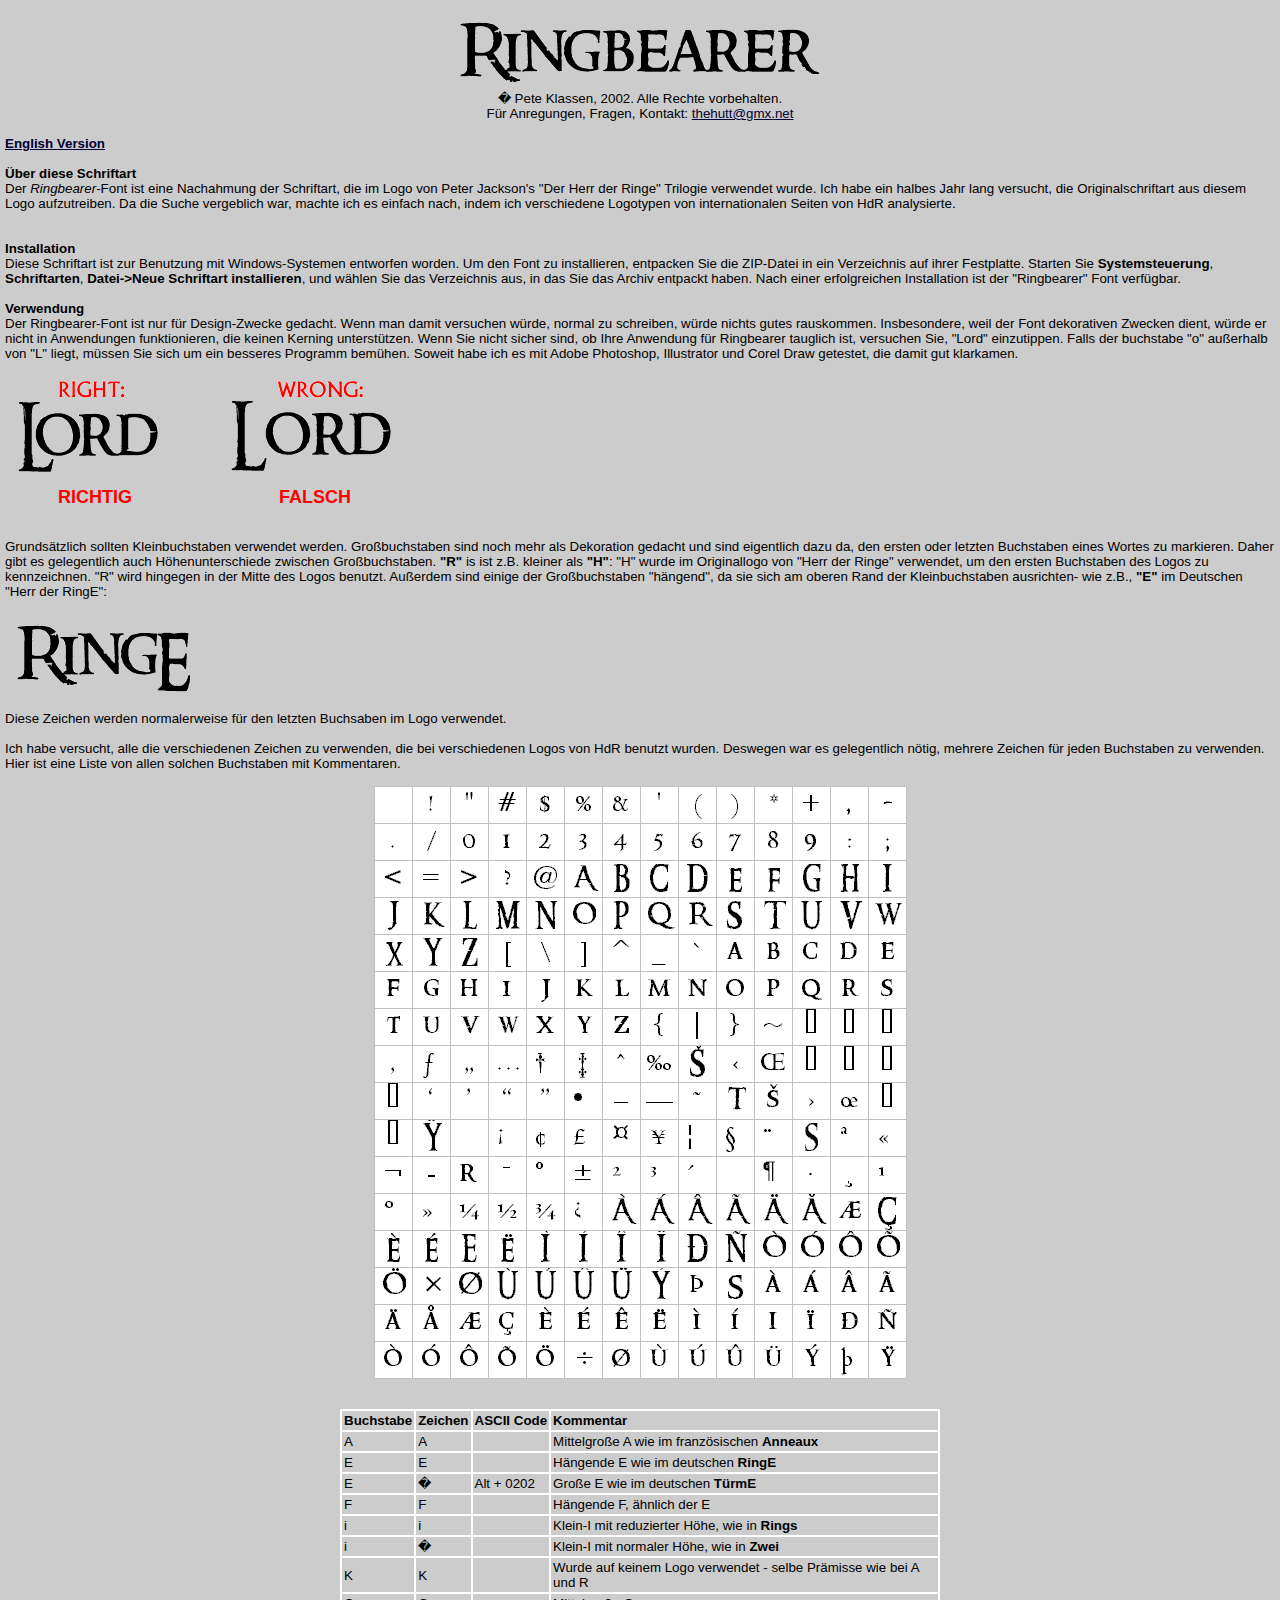
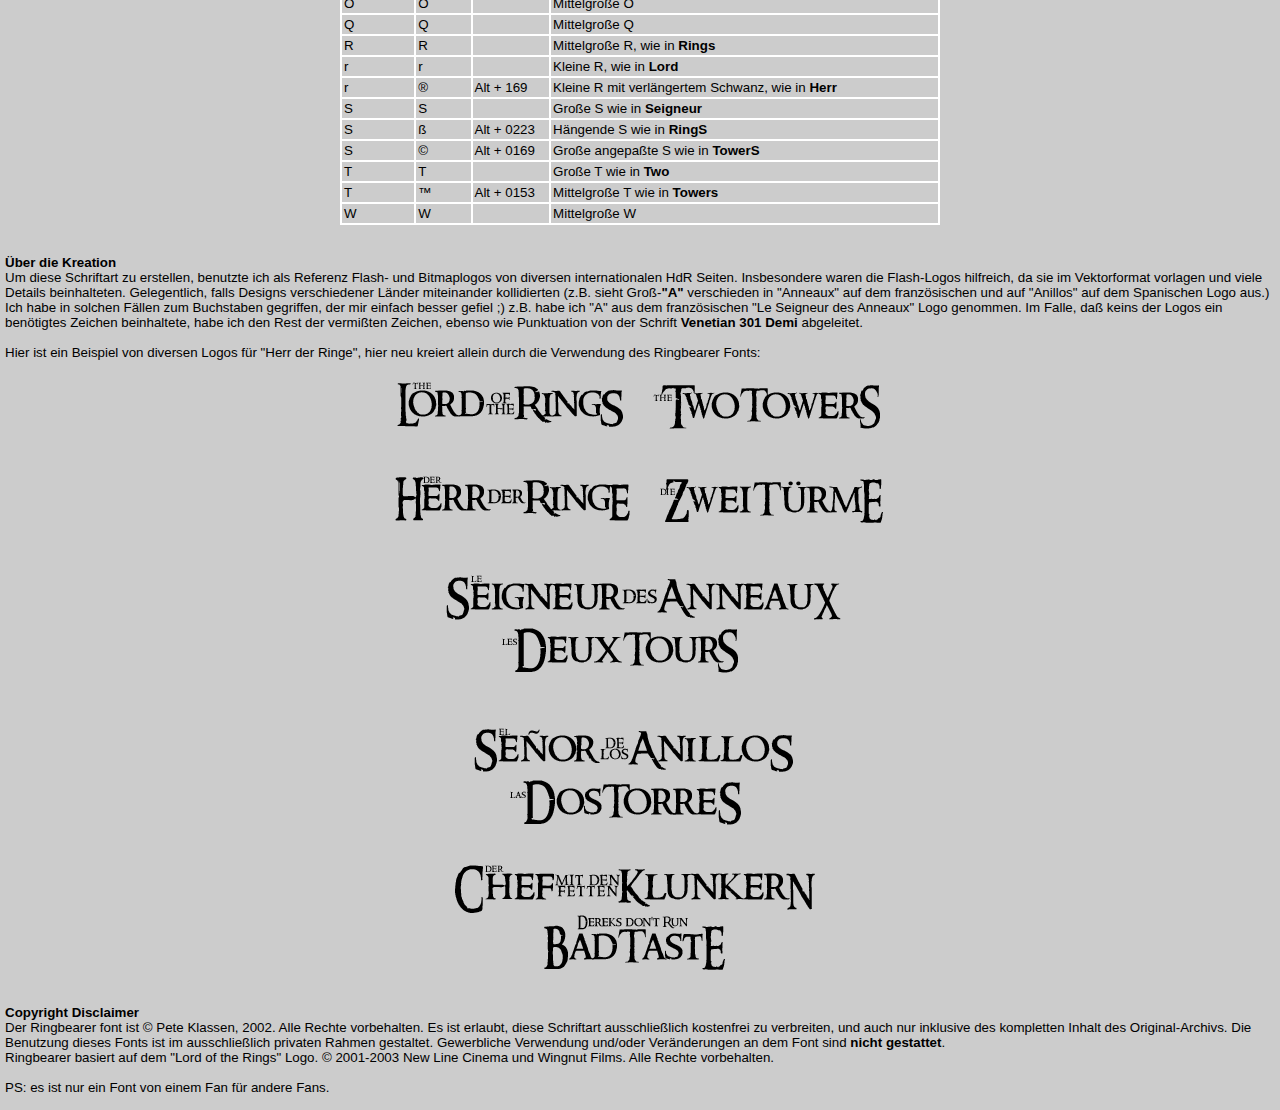
<file: assets/police/ring/liesmich.html>
<html>
<head>
<style type="text/css">
<!--
blabla {}
td {font-size: 10pt; border-width:1pt; border-style:solid; border-color:#FFFFFF;}
.loprof {font-size: 10pt; border-width:0pt; }
-->
</style>

</head>

<body bgcolor="#CCCCCC" text="#000000" alink="#000032" vlink="#000032" link="#000032" topmargin=0 leftmargin=5 marginwidth=5 marginheight=0 style="font-family:Verdana,Arial,Helvetica; font-size: 10pt;">
<br>
<center><img src="./ringbearer.gif" alt="Ringbearer" border="0"><br>
� Pete Klassen, 2002. Alle Rechte vorbehalten.<br>
F&uuml;r Anregungen, Fragen, Kontakt: <a href="mailto:thehutt@gmx.net">thehutt@gmx.net</a>
</center><br>

<b><a href="readme.html">English Version</a></b><br>&nbsp;<br>


<b>&Uuml;ber diese Schriftart</b><br>
Der <i>Ringbearer</i>-Font ist eine Nachahmung der Schriftart, die im Logo von Peter Jackson's "Der Herr der Ringe" Trilogie verwendet wurde. Ich habe ein halbes Jahr lang versucht, die Originalschriftart aus diesem Logo aufzutreiben. Da die Suche vergeblich war, machte ich es einfach nach, indem ich verschiedene Logotypen von internationalen Seiten von HdR analysierte.<br>
<br>&nbsp;<br>
<b>Installation</b><br>
Diese Schriftart ist zur Benutzung mit Windows-Systemen entworfen worden. Um den Font zu installieren, entpacken Sie die ZIP-Datei in ein Verzeichnis auf ihrer Festplatte. Starten Sie <b>Systemsteuerung</b>, <b>Schriftarten</b>, <b>Datei->Neue Schriftart installieren</b>, und w&auml;hlen Sie das Verzeichnis aus, in das Sie das Archiv entpackt haben. Nach einer erfolgreichen Installation ist der "Ringbearer" Font verf&uuml;gbar.

<br>&nbsp;<br>
<b>Verwendung</b><br>
Der Ringbearer-Font ist nur f&uuml;r Design-Zwecke gedacht. Wenn man damit versuchen w&uuml;rde, normal zu schreiben, w&uuml;rde nichts gutes rauskommen. Insbesondere, weil der Font dekorativen Zwecken dient, w&uuml;rde er nicht in Anwendungen funktionieren, die keinen Kerning unterst&uuml;tzen. Wenn Sie nicht sicher sind, ob Ihre Anwendung f&uuml;r Ringbearer tauglich ist, versuchen Sie, "Lord" einzutippen. Falls der buchstabe "o" au&szlig;erhalb von "L" liegt, m&uuml;ssen Sie sich um ein besseres Programm bem&uuml;hen. Soweit habe ich es mit Adobe Photoshop, Illustrator und Corel Draw getestet, die damit gut klarkamen.<br>&nbsp;<br>
<img src="./example1.gif" alt="" border=0><br>
<table width=400 border=0 cellpaddin=0 cellspacing=0><tr><td width=200 class="loprof" align=center><font color="FF0000" size=+1><b>RICHTIG&nbsp;&nbsp;&nbsp;&nbsp;</b></font></td>
<td width=200 align=center class="loprof"><font color="FF0000" size=+1><b>&nbsp;&nbsp;&nbsp;&nbsp;FALSCH</b></font></td></tr></table>
<br>&nbsp;<br>

Grunds&auml;tzlich sollten Kleinbuchstaben verwendet werden. Gro&szlig;buchstaben sind noch mehr als Dekoration gedacht und sind eigentlich dazu da, den ersten oder letzten Buchstaben eines Wortes zu markieren. Daher gibt es gelegentlich auch H&ouml;henunterschiede zwischen Gro&szlig;buchstaben. <b>"R"</b> is ist z.B. kleiner als <b>"H"</b>: "H" wurde im Originallogo von "Herr der Ringe" verwendet, um den ersten Buchstaben des Logos zu kennzeichnen. "R" wird hingegen in der Mitte des Logos benutzt. Au&szlig;erdem sind einige der Gro&szlig;buchstaben "h&auml;ngend", da sie sich am oberen Rand der Kleinbuchstaben ausrichten- wie z.B., <b>"E"</b> im Deutschen "Herr der RingE":<br>&nbsp;<br>
<img src="./example2.gif" alt="" border=0><br>
Diese Zeichen werden normalerweise f&uuml;r den letzten Buchsaben im Logo verwendet.
<br>&nbsp;<br>

Ich habe versucht, alle die verschiedenen Zeichen zu verwenden, die bei verschiedenen Logos von HdR benutzt wurden. Deswegen war es gelegentlich n&ouml;tig, mehrere Zeichen f&uuml;r jeden Buchstaben zu verwenden. Hier ist eine Liste von allen solchen Buchstaben mit Kommentaren.<br>&nbsp;<br>
<center><img src="./alphabet.gif" alt="" border=0></center><br>&nbsp;<br>
<table width=600 cellspacing=0 cellpadding=2 align=center border=0 style="border-width:1pt; border-style:solid; border-color:#FFFFFF; font-color:#FFFFFF;">
<tr><td><b>Buchstabe</b></td><td><b>Zeichen</b></td><td><b>ASCII&nbsp;Code</b></td><td><b>Kommentar</b></td></tr>
<tr><td>A</td><td>A</td><td>&nbsp;</td><td>Mittelgro&szlig;e A wie im franz&ouml;sischen <b>Anneaux</b></td></tr>
<tr><td>E</td><td>E</td><td>&nbsp;</td><td>H&auml;ngende E wie im deutschen <b>RingE</b></td></tr>
<tr><td>E</td><td>�</td><td>Alt + 0202</td><td>Gro&szlig;e E wie im deutschen <b>T&uuml;rmE</b></td></tr>
<tr><td>F</td><td>F</td><td>&nbsp;</td><td>H&auml;ngende F, &auml;hnlich der E</td></tr>
<tr><td>i</td><td>i</td><td>&nbsp;</td><td>Klein-I mit reduzierter H&ouml;he, wie in <b>Rings</b></td></tr>
<tr><td>i</td><td>�</td><td>&nbsp;</td><td>Klein-I mit normaler H&ouml;he, wie in <b>Zwei</b></td></tr>
<tr><td>K</td><td>K</td><td>&nbsp;</td><td>Wurde auf keinem Logo verwendet - selbe Pr&auml;misse wie bei A und R</td></tr>
<tr><td>O</td><td>O</td><td>&nbsp;</td><td>Mittelgro&szlig;e O</td></tr>
<tr><td>Q</td><td>Q</td><td>&nbsp;</td><td>Mittelgro&szlig;e Q</td></tr>
<tr><td>R</td><td>R</td><td>&nbsp;</td><td>Mittelgro&szlig;e R, wie in <b>Rings</b></td></tr>
<tr><td>r</td><td>r</td><td>&nbsp;</td><td>Kleine R, wie in <b>Lord</b></td></tr>
<tr><td>r</td><td>&reg;</td><td>Alt + 169</td><td>Kleine R mit verl&auml;ngertem Schwanz, wie in <b>Herr</b></td></tr>
<tr><td>S</td><td>S</td><td>&nbsp;</td><td>Gro&szlig;e S wie in <b>Seigneur</b></td></tr>
<tr><td>S</td><td>&szlig;</td><td>Alt + 0223</td><td>H&auml;ngende S wie in <b>RingS</b></td></tr>
<tr><td>S</td><td>&copy;</td><td>Alt + 0169</td><td>Gro&szlig;e angepa&szlig;te S wie in <b>TowerS</b></td></tr>
<tr><td>T</td><td>T</td><td>&nbsp;</td><td>Gro&szlig;e T wie in <b>Two</b></td></tr>
<tr><td>T</td><td>&trade;</td><td>Alt + 0153</td><td>Mittelgro&szlig;e T wie in <b>Towers</b></td></tr>
<tr><td>W</td><td>W</td><td>&nbsp;</td><td>Mittelgro&szlig;e W</td></tr>
</table>

<br>&nbsp;<br>
<b>&Uuml;ber die Kreation</b><br>
Um diese Schriftart zu erstellen, benutzte ich als Referenz Flash- und Bitmaplogos von diversen internationalen HdR Seiten. Insbesondere waren die Flash-Logos hilfreich, da sie im Vektorformat vorlagen und viele Details beinhalteten. Gelegentlich, falls Designs verschiedener L&auml;nder miteinander kollidierten (z.B. sieht Gro&szlig;-<b>"A"</b> verschieden in "Anneaux" auf dem franz&ouml;sischen und auf "Anillos" auf dem Spanischen Logo aus.) Ich habe in solchen F&auml;llen zum Buchstaben gegriffen, der mir einfach besser gefiel ;) z.B. habe ich "A" aus dem franz&ouml;sischen "Le Seigneur des Anneaux" Logo genommen.
Im Falle, da&szlig; keins der Logos ein ben&ouml;tigtes Zeichen beinhaltete, habe ich den Rest der vermi&szlig;ten Zeichen, ebenso wie Punktuation  von der Schrift <b>Venetian 301 Demi</b> abgeleitet.
<br>&nbsp;<br>

Hier ist ein Beispiel von diversen Logos f&uuml;r "Herr der Ringe", hier neu kreiert allein durch die Verwendung des Ringbearer Fonts:<br>&nbsp;<br>
<center><img src="./example3.gif" alt="" border=0></center><br>&nbsp;<br>
<b>Copyright Disclaimer</b><br>
Der Ringbearer font ist &copy; Pete Klassen, 2002. Alle Rechte vorbehalten.
Es ist erlaubt, diese Schriftart ausschlie&szlig;lich kostenfrei zu verbreiten, und auch nur inklusive des kompletten Inhalt des Original-Archivs.
Die Benutzung dieses Fonts ist im ausschlie&szlig;lich privaten Rahmen gestaltet. Gewerbliche Verwendung und/oder Ver&auml;nderungen an dem Font sind <b>nicht gestattet</b>.<br>
Ringbearer basiert auf dem "Lord of the Rings" Logo. &copy; 2001-2003 New Line Cinema und Wingnut Films. Alle Rechte vorbehalten.<br>&nbsp;<br>

PS: es ist nur ein Font von einem Fan f&uuml;r andere Fans.<br>&nbsp;<br>

</body>
</html>
</file>
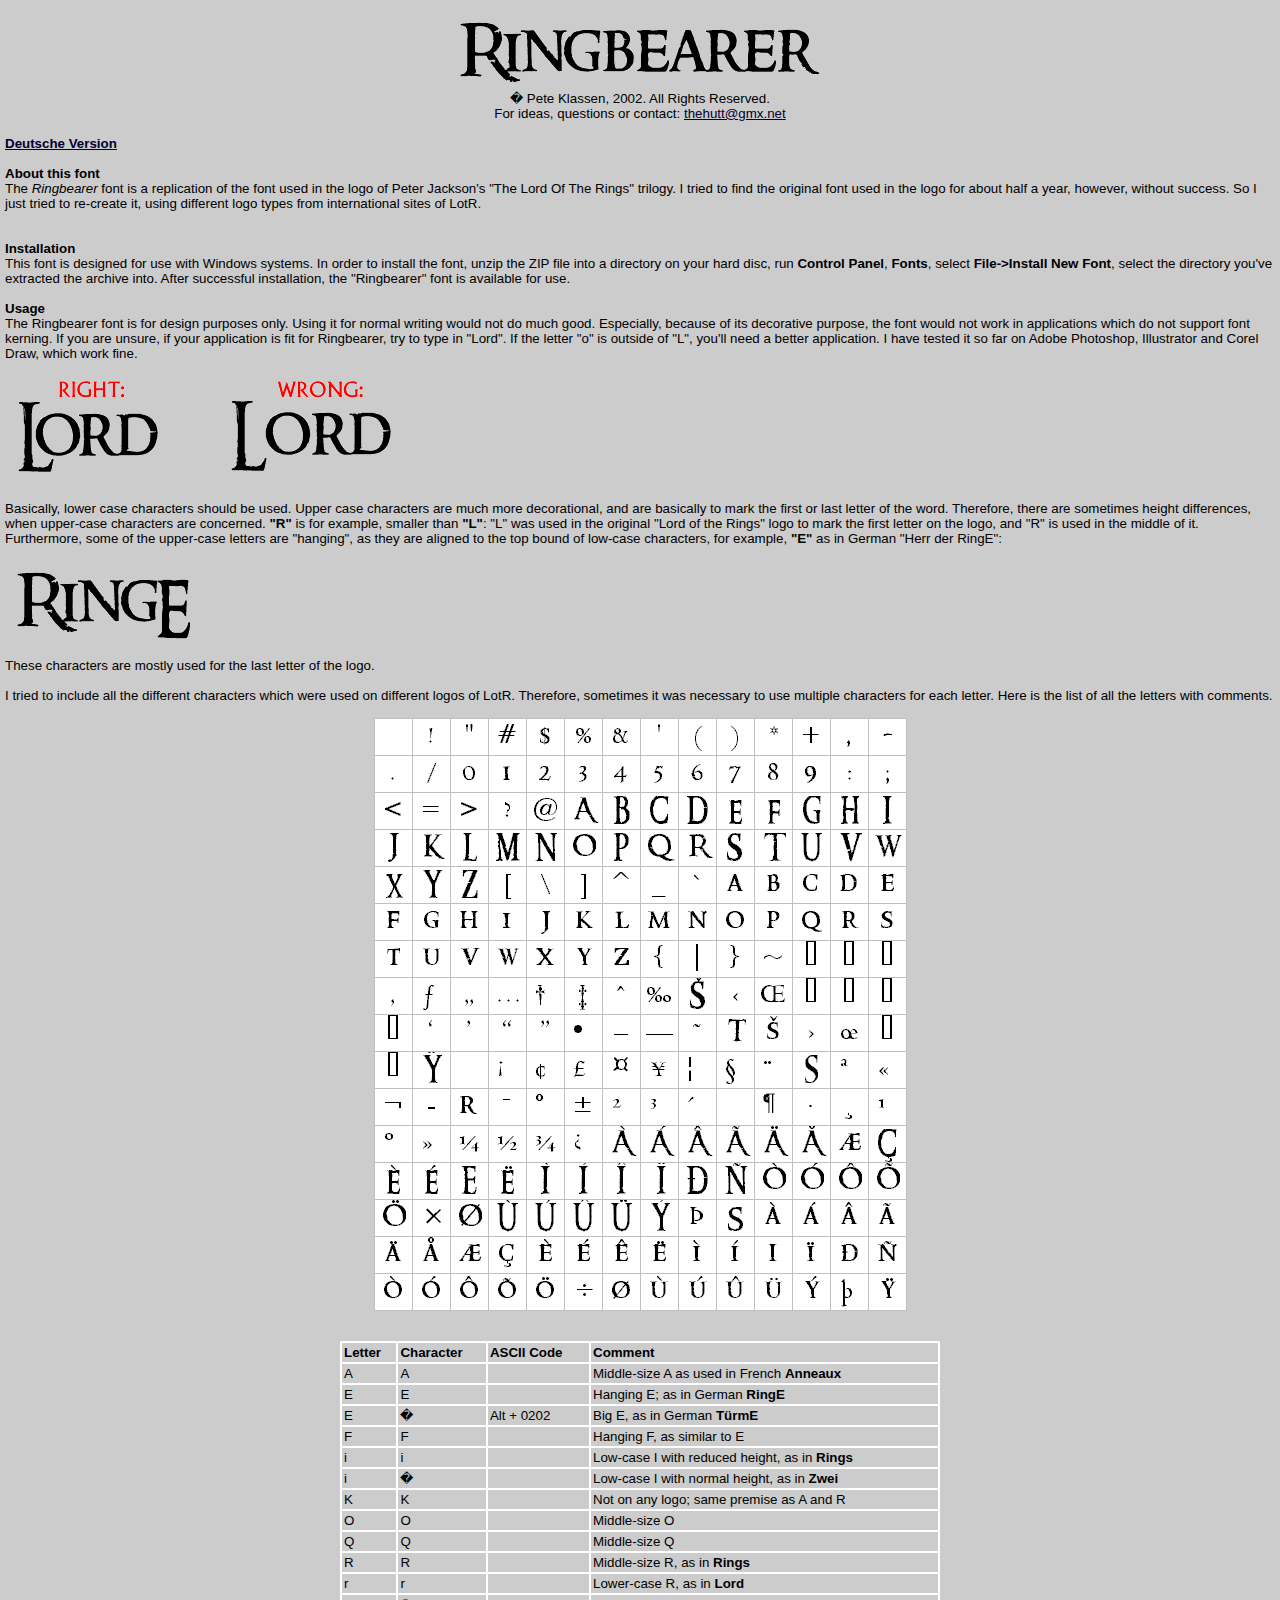
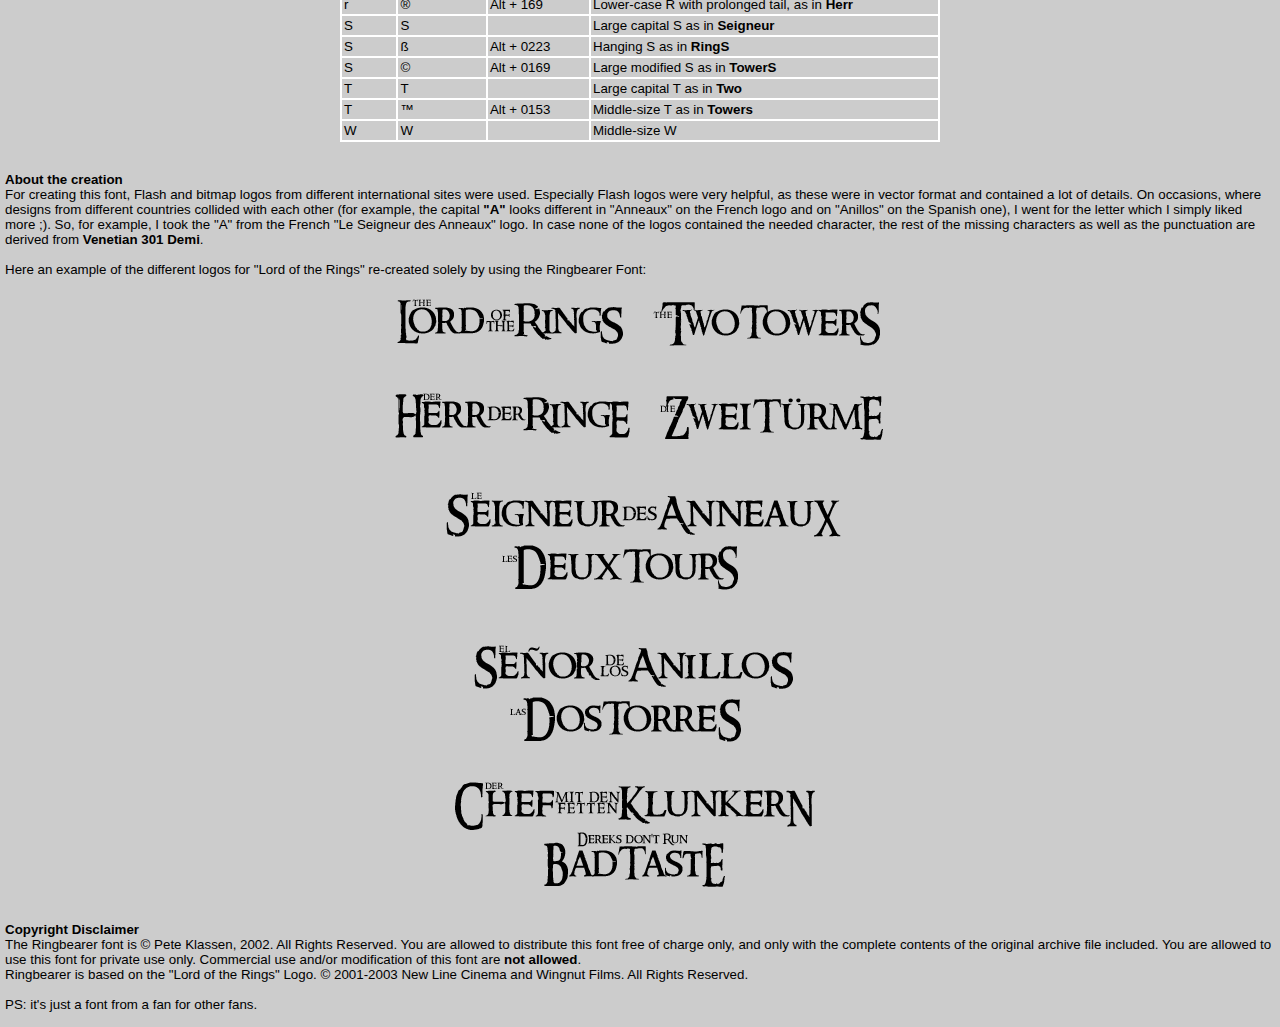
<file: assets/police/ring/readme.html>
<html>
<head>
<style type="text/css">
<!--
blabla {}
td {font-size: 10pt; border-width:1pt; border-style:solid; border-color:#FFFFFF;}
-->
</style>

</head>

<body bgcolor="#CCCCCC" text="#000000" alink="#000032" vlink="#000032" link="#000032" topmargin=0 leftmargin=5 marginwidth=5 marginheight=0 style="font-family:Verdana,Arial,Helvetica; font-size: 10pt;">
<br>
<center><img src="./ringbearer.gif" alt="Ringbearer" border="0"><br>
� Pete Klassen, 2002. All Rights Reserved.<br>
For ideas, questions or contact: <a href="mailto:thehutt@gmx.net">thehutt@gmx.net</a>
</center><br>

<b><a href="liesmich.html">Deutsche Version</a></b><br>&nbsp;<br>


<b>About this font</b><br>
The <i>Ringbearer</i> font is a replication of the font used in the logo of Peter Jackson's "The Lord Of The Rings" trilogy. I tried to find the original font used in the logo for about half a year, however, without success. So I just tried to re-create it, using different logo types from international sites of LotR.<br>
<br>&nbsp;<br>
<b>Installation</b><br>
This font is designed for use with Windows systems. In order to install the font, unzip the ZIP file into a directory on your hard disc, run <b>Control Panel</b>, <b>Fonts</b>, select <b>File->Install New Font</b>, select the directory you've extracted the archive into. After successful installation, the "Ringbearer" font is available for use.
<br>&nbsp;<br>
<b>Usage</b><br>
The Ringbearer font is for design purposes only. Using it for normal writing would not do much good. Especially, because of its decorative purpose, the font would not work in applications which do not support font kerning. If you are unsure, if your application is fit for Ringbearer, try to type in "Lord". If the letter "o" is outside of "L", you'll need a better application. I have tested it so far on Adobe Photoshop, Illustrator and Corel Draw, which work fine.<br>&nbsp;<br>
<img src="./example1.gif" alt="" border=0>
<br>&nbsp;<br>

Basically, lower case characters should be used. Upper case characters are much more decorational, and are basically to mark the first or last letter of the word. Therefore, there are sometimes height differences, when upper-case characters are concerned. <b>"R"</b> is for example, smaller than <b>"L"</b>: "L" was used in the original "Lord of the Rings" logo to mark the first letter on the logo, and "R" is used in the middle of it. Furthermore, some of the upper-case letters are "hanging", as they are aligned to the top bound of low-case characters, for example, <b>"E"</b> as in German "Herr der RingE":<br>&nbsp;<br>
<img src="./example2.gif" alt="" border=0><br>
These characters are mostly used for the last letter of the logo.
<br>&nbsp;<br>

I tried to include all the different characters which were used on different logos of LotR. Therefore, sometimes it was necessary to use multiple characters for each letter. Here is the list of all the letters with comments.<br>&nbsp;<br>
<center><img src="./alphabet.gif" alt="" border=0></center><br>&nbsp;<br>
<table width=600 cellspacing=0 cellpadding=2 align=center border=0 style="border-width:1pt; border-style:solid; border-color:#FFFFFF; font-color:#FFFFFF;">
<tr><td><b>Letter</b></td><td><b>Character</b></td><td><b>ASCII&nbsp;Code</b></td><td><b>Comment</b></td></tr>
<tr><td>A</td><td>A</td><td>&nbsp;</td><td>Middle-size A as used in French <b>Anneaux</b></td></tr>
<tr><td>E</td><td>E</td><td>&nbsp;</td><td>Hanging E; as in German <b>RingE</b></td></tr>
<tr><td>E</td><td>�</td><td>Alt + 0202</td><td>Big E, as in German <b>T&uuml;rmE</b></td></tr>
<tr><td>F</td><td>F</td><td>&nbsp;</td><td>Hanging F, as similar to E</td></tr>
<tr><td>i</td><td>i</td><td>&nbsp;</td><td>Low-case I with reduced height, as in <b>Rings</b></td></tr>
<tr><td>i</td><td>�</td><td>&nbsp;</td><td>Low-case I with normal height, as in <b>Zwei</b></td></tr>
<tr><td>K</td><td>K</td><td>&nbsp;</td><td>Not on any logo; same premise as A and R</td></tr>
<tr><td>O</td><td>O</td><td>&nbsp;</td><td>Middle-size O</td></tr>
<tr><td>Q</td><td>Q</td><td>&nbsp;</td><td>Middle-size Q</td></tr>
<tr><td>R</td><td>R</td><td>&nbsp;</td><td>Middle-size R, as in <b>Rings</b></td></tr>
<tr><td>r</td><td>r</td><td>&nbsp;</td><td>Lower-case R, as in <b>Lord</b></td></tr>
<tr><td>r</td><td>&reg;</td><td>Alt + 169</td><td>Lower-case R with prolonged tail, as in <b>Herr</b></td></tr>
<tr><td>S</td><td>S</td><td>&nbsp;</td><td>Large capital S as in <b>Seigneur</b></td></tr>
<tr><td>S</td><td>&szlig;</td><td>Alt + 0223</td><td>Hanging S as in <b>RingS</b></td></tr>
<tr><td>S</td><td>&copy;</td><td>Alt + 0169</td><td>Large modified S as in <b>TowerS</b></td></tr>
<tr><td>T</td><td>T</td><td>&nbsp;</td><td>Large capital T as in <b>Two</b></td></tr>
<tr><td>T</td><td>&trade;</td><td>Alt + 0153</td><td>Middle-size T as in <b>Towers</b></td></tr>
<tr><td>W</td><td>W</td><td>&nbsp;</td><td>Middle-size W</td></tr>
</table>

<br>&nbsp;<br>
<b>About the creation</b><br>
For creating this font, Flash and bitmap logos from different international sites were used. Especially Flash logos were very helpful, as these were in vector format and contained a lot of details. On occasions, where designs from different countries collided with each other (for example, the capital <b>"A"</b> looks different in "Anneaux" on the French logo and on "Anillos" on the Spanish one), I went for the letter which I simply liked more ;). So, for example, I took the "A" from the French "Le Seigneur des Anneaux" logo.
In case none of the logos contained the needed character, the rest of the missing characters as well as the punctuation are derived from <b>Venetian 301 Demi</b>.
<br>&nbsp;<br>

Here an example of the different logos for "Lord of the Rings" re-created solely by using the Ringbearer Font:<br>&nbsp;<br>
<center><img src="./example3.gif" alt="" border=0></center><br>&nbsp;<br>
<b>Copyright Disclaimer</b><br>
The Ringbearer font is &copy; Pete Klassen, 2002. All Rights Reserved.
You are allowed to distribute this font free of charge only, and only with the complete contents of the original archive file included.
You are allowed to use this font for private use only. Commercial use and/or modification of this font are <b>not allowed</b>.<br>
Ringbearer is based on the "Lord of the Rings" Logo. &copy; 2001-2003 New Line Cinema and Wingnut Films. All Rights Reserved.<br>&nbsp;<br>

PS: it's just a font from a fan for other fans.<br>&nbsp;<br>

</body>
</html>
</file>
